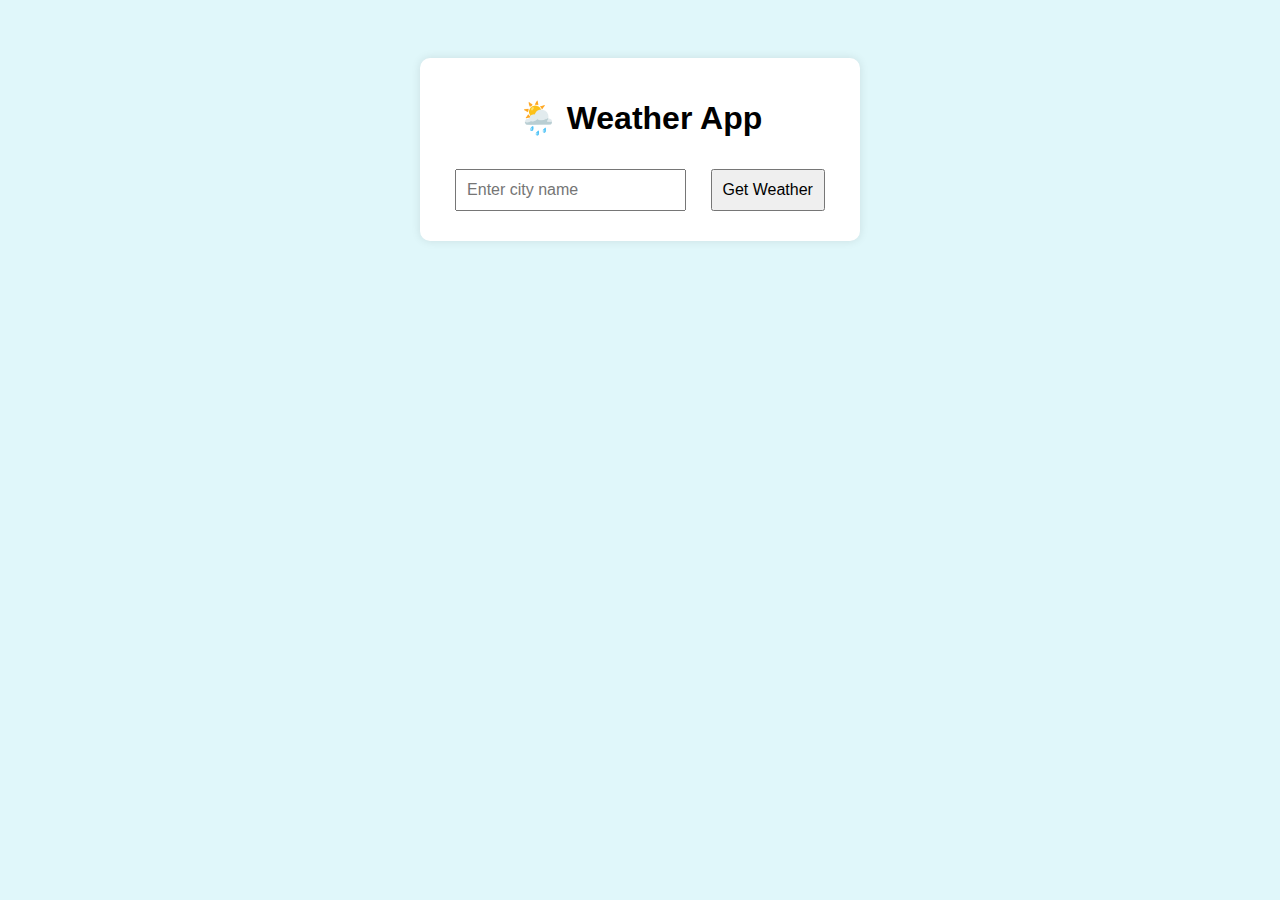
<file: Mini_Projects/WeatherApp/index.html>
<!DOCTYPE html>
<html lang="en">
<head>
  <meta charset="UTF-8" />
  <meta name="viewport" content="width=device-width, initial-scale=1.0"/>
  <title>Weather App</title>
  <link rel="stylesheet" href="styles.css"/>
</head>
<body>
  <div class="container">
    <h1>🌦️ Weather App</h1>
    <input type="text" id="search" placeholder="Enter city name" />
    <button id="submit">Get Weather</button>

    <div id="weather-info"></div>
  </div>

  <script src="script.js"></script>
</body>
</html>
</file>
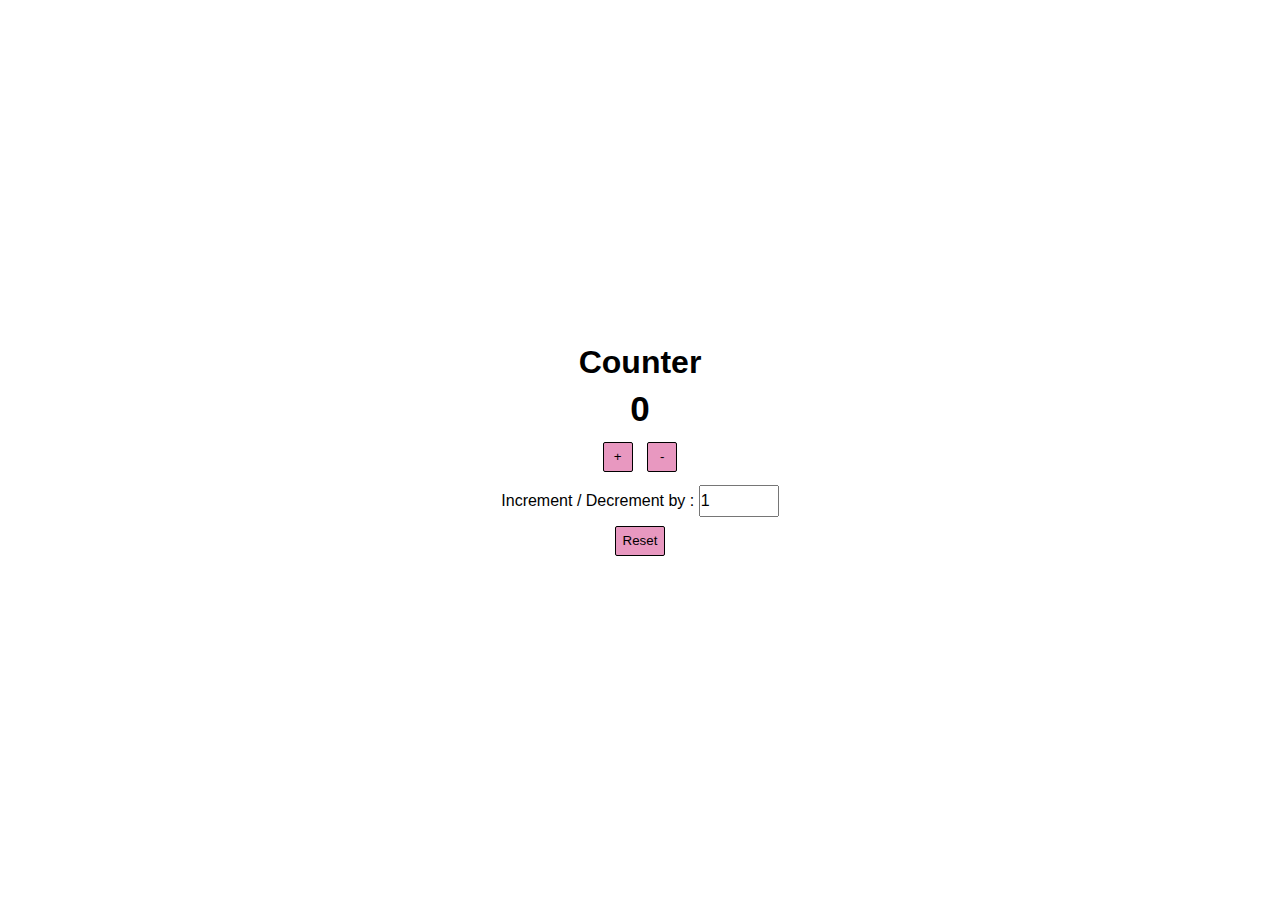
<file: Mini_Tasks/Counter/index.html>
<!DOCTYPE html>
<html lang="en">
<head>
    <meta charset="UTF-8">
    <meta name="viewport" content="width=device-width, initial-scale=1.0">
    <link rel="stylesheet" href="styles.css"/>
    <title>Counter App</title>
</head>
<body>
    <div id="main">
        <h1>Counter</h1>
        <h2 id="display">0</h2>
        <div class="buttons">
            <button id="inc">+</button>
            <button id="dec">-</button>
        </div>
        <p>Increment / Decrement by : <input type="number" id="number" name="number" value="1"/></p>
        <button id="reset">Reset</button>
    </div>
    <script src="script.js"></script>
</body>
</html>
</file>
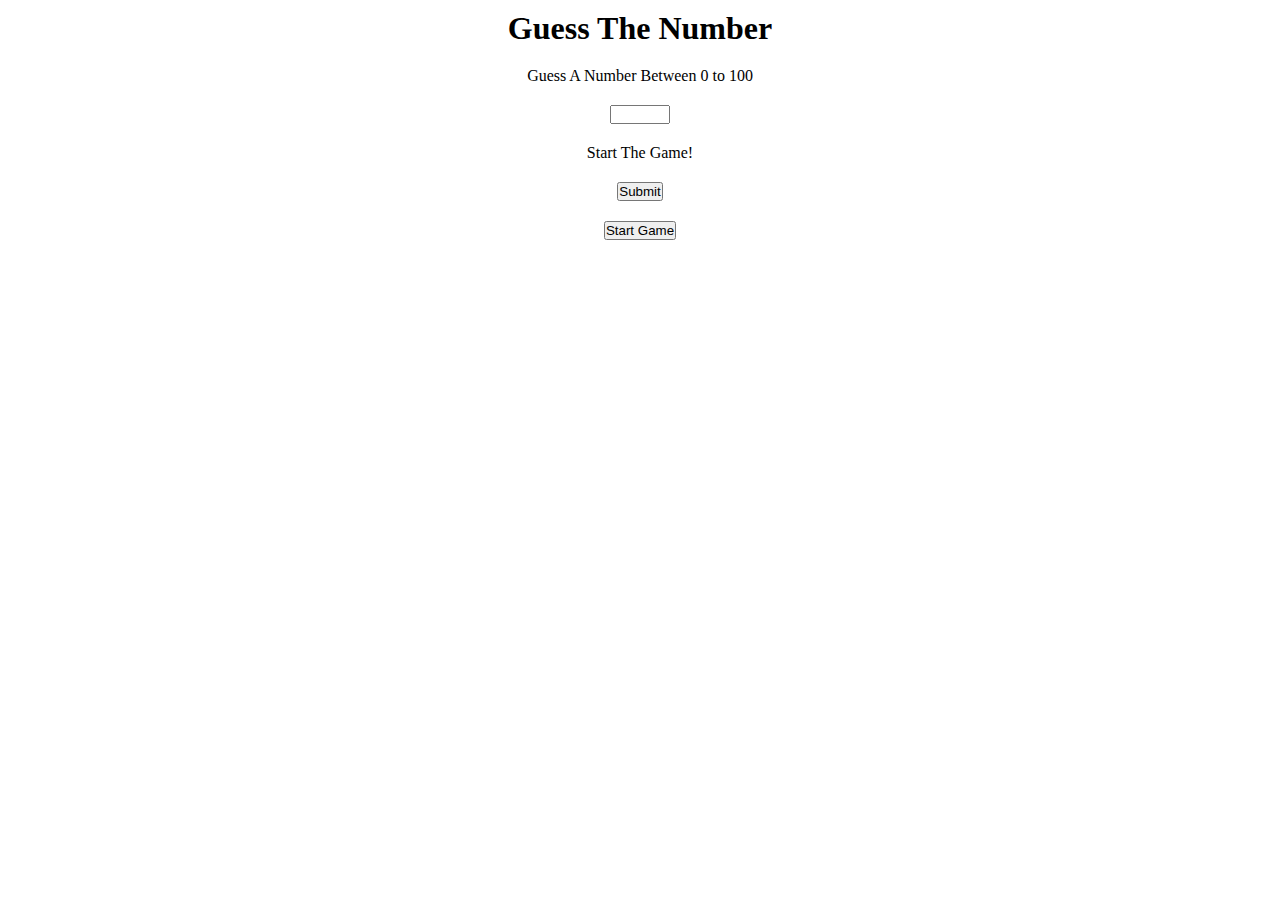
<file: Mini_Tasks/GuessTheNumber/index.html>
<!DOCTYPE html>
<html lang="en">
<head>
    <meta charset="UTF-8">
    <meta name="viewport" content="width=device-width, initial-scale=1.0">
    <title>Guess The Number</title>
    <link rel="stylesheet" href="styles.css"/>
</head>
<body>
    <div class="container">
        <h1>Guess The Number</h1>
        <p>Guess A Number Between 0 to 100</p>
        <input type="number" min="0" max="100" name="number" id="number"/>
        <p id="result">Start The Game!</p>
        <button type="submit" id="button">Submit</button>
        <button id="start">Start Game</button>
    </div>
    <script src="script.js"></script>
</body>
</html>
</file>
<file: Mini_Projects/WeatherApp/styles.css>
body {
      font-family: Arial, sans-serif;
      background: #e0f7fa;
      text-align: center;
      padding: 50px;
    }
    .container {
      background: #ffffff;
      padding: 20px;
      border-radius: 10px;
      max-width: 400px;
      margin: auto;
      box-shadow: 0 0 10px rgba(0,0,0,0.1);
    }
    input, button {
      padding: 10px;
      margin: 10px;
      font-size: 16px;
    }
    #weather-info img {
      width: 100px;
    }
    p {
      margin: 5px;
    }
</file>
<file: Mini_Tasks/Counter/styles.css>
*{
    padding: 0;
    margin: 0;
    box-sizing: border-box;
    font-family: Verdana, Geneva, Tahoma, sans-serif;
}

#display{
    font-size: 35px;
}

#main{
    display: flex;
    align-items: center;
    justify-content: center;
    height: 100vh;
    flex-direction: column;
}

#main > * {
    margin:2px;
    padding: 2px;
}

.buttons > * , #reset{
    padding:5px;
    margin: 5px;
    border: 1px solid black;
    border-radius: 2px;
    height: 30px;
    width: 30px;
    background-color: rgb(232, 152, 192);
}

#reset{
    width: 50px;
}

input {
    width: 5rem;
    height: 2rem;
    font-size: 1rem;
  }
</file>
<file: Mini_Tasks/GuessTheNumber/styles.css>
*{
    margin: 0;
    padding: 0;
    box-sizing: border-box;
}
.container{
    display: flex;
    align-items: center;
    justify-content: center;
    flex-direction: column;
}
.container > *{
    margin: 10px;
}
</file>
